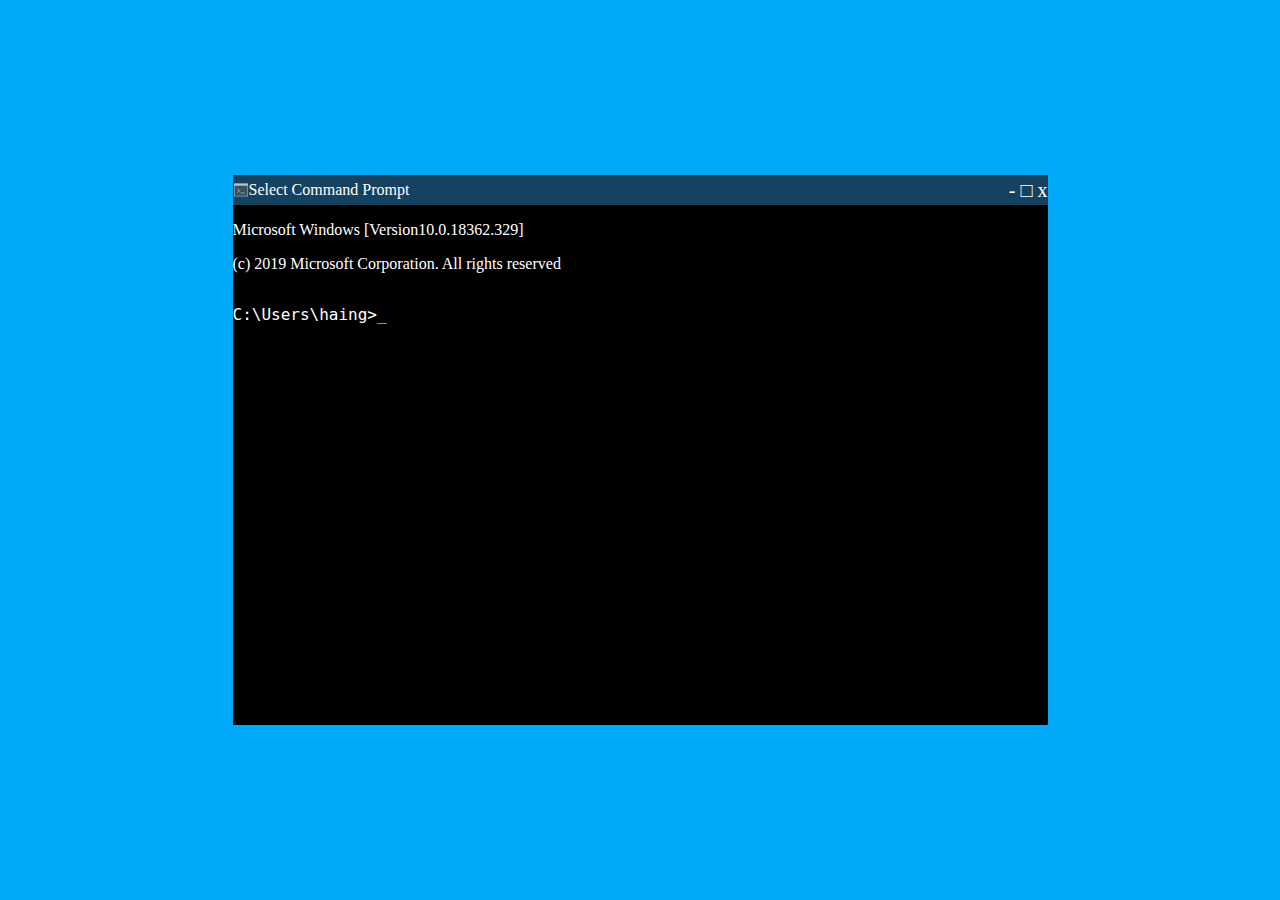
<file: index.html>
<!DOCTYPE html>
<html>

<head>
    <title>Command Prompt</title>
    <link rel="stylesheet" type="text/css" href="./style.css">
</head>

<body>
    <div id="container" style="display: flex; justify-content: center;align-items: center;height: 100%">
        <div id="cmd">
            <div id="title-cmd"><img src="icon-cmd.png">
                <p style="flex-grow: 2;"> Select Command Prompt</p>
                <p style="font-size: 20px;">- &#x25A1; x</p>
            </div>
            <div id="body-cmd">
                <div id="intro-cmd">
                    <p>Microsoft Windows [Version10.0.18362.329]</p>
                    <p>(c) 2019 Microsoft Corporation. All rights reserved</p>
                </div>
                <div id="line-input-cmd">
                    <pre>C:\Users\haing><span id="input-cmd"></span><span id="cursor-cmd">_</span></pre>
                </div>
            </div>
        </div>
    </div>
    <script language="javascript" src="./cmd-main.js"></script>
</body>

</html>
</file>
<file: style.css>
html,
body {
    height: 100%;
}

body {
    margin: 0 auto;
    font-family: 'Consolas';
    font-size: 16px;
    background-color: rgb(0, 170, 248);

}

#cmd {
    display: flex;
    flex-direction: column;
    width: 815px;
    height: 550px;
    background-color: #000;
    color: #FFF;
}

#title-cmd {
    background-color: rgb(21, 66, 96);
    height: 30px;
    display: flex;
    justify-content: space-between;
    align-items: center;
}

#body-cmd {
    display: flex;
    flex-direction: column;
    overflow-y: scroll;
}

#cursor-cmd {
    visibility: visible;
}

pre {
    display: inline-block;
    white-space: pre-wrap;
}
</file>
